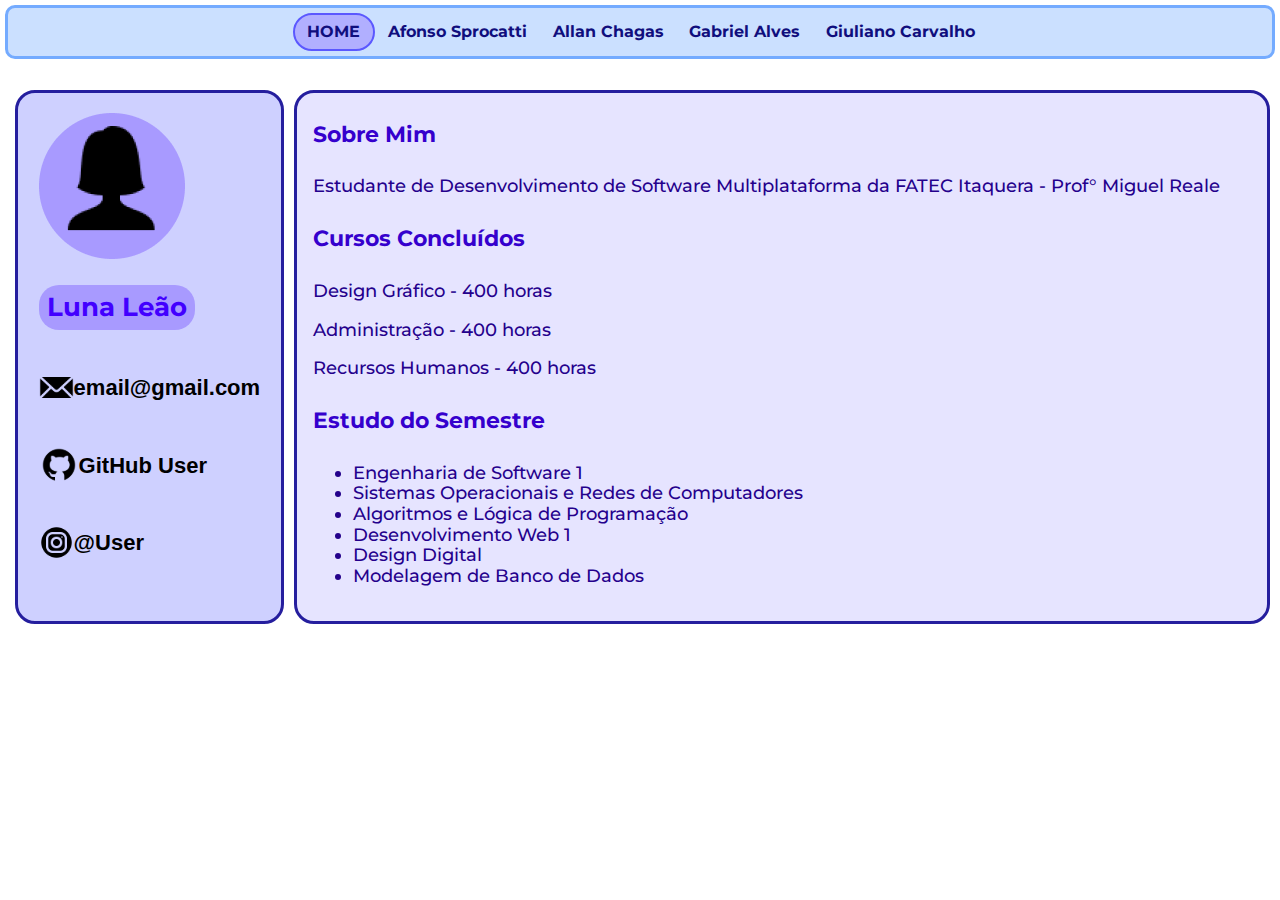
<file: luna.html>
<!DOCTYPE html>
<html lang="pt-br">

<head>
    <meta charset="UTF-8">
    <meta name="viewport" content="width=device-width, initial-scale=1.0">
    <link rel="stylesheet" href="style-tag-luna.css">
    <link rel="stylesheet" href="purecss-luna.css">
    <link rel="stylesheet" href="style-class-luna.css">

    <title>Luna Leão</title>
</head>

<body>
    <header>

        <nav class="pure-menu-horizontal">

            <div class="pure-menu pure-menu-horizontal">

                <ul class="pure-menu-list">

                    <li class="pure-menu-item">
                        <a href="index.html" class="pure-menu-heading pure-menu-link">Home</a>
                    </li>

                    <li class="pure-menu-item link-hover">
                        <a href="afonso.html" class="pure-menu-link">Afonso Sprocatti</a>
                    </li>

                    <li class="pure-menu-item link-hover">
                        <a href="allan.html" class="pure-menu-link">Allan Chagas</a>
                    </li>

                    <li class="pure-menu-item link-hover">
                        <a href="gabriel.html" class="pure-menu-link">Gabriel Alves</a>
                    </li>

                    <li class="pure-menu-item link-hover">
                        <a href="giuliano.html" class="pure-menu-link">Giuliano Carvalho</a>
                    </li>

                </ul>

            </div>

        </nav>

    </header>

    <main>

        <article>

            <section class="inform">

                <img class="img-perfil" src="Imagens/User.png" alt="Perfil">
                <h2>Luna Leão</h2>

                <h3>
                    <svg width="35" height="35" viewBox="0 0 48 48" fill="none" xmlns="http://www.w3.org/2000/svg"
                        xmlns:xlink="http://www.w3.org/1999/xlink">
                        <rect width="48" height="48" fill="url(#pattern0_12_155)" />
                        <defs>
                            <pattern id="pattern0_12_155" patternContentUnits="objectBoundingBox" width="1" height="1">
                                <use xlink:href="#image0_12_155" transform="scale(0.0111111)" />
                            </pattern>
                            <image id="image0_12_155" width="90" height="90"
                                xlink:href="[data-uri]" />
                        </defs>
                    </svg>

                    email@gmail.com
                </h3>

                <h3>
                    <svg width="40" height="40" viewBox="0 0 57 57" fill="none" xmlns="http://www.w3.org/2000/svg"
                        xmlns:xlink="http://www.w3.org/1999/xlink">
                        <rect width="57" height="57" fill="url(#pattern0_12_156)" />
                        <defs>
                            <pattern id="pattern0_12_156" patternContentUnits="objectBoundingBox" width="1" height="1">
                                <use xlink:href="#image0_12_156" transform="scale(0.0111111)" />
                            </pattern>
                            <image id="image0_12_156" width="90" height="90"
                                xlink:href="[data-uri]" />
                        </defs>
                    </svg>

                    <a class="link" href="https://github.com/LunaLeao">GitHub User</a>
                </h3>

                <h3>
                    <svg width="35" height="35" viewBox="0 0 53 53" fill="none" xmlns="http://www.w3.org/2000/svg"
                        xmlns:xlink="http://www.w3.org/1999/xlink">
                        <rect width="53" height="53" fill="url(#pattern0_12_158)" />
                        <defs>
                            <pattern id="pattern0_12_158" patternContentUnits="objectBoundingBox" width="1" height="1">
                                <use xlink:href="#image0_12_158" transform="scale(0.0111111)" />
                            </pattern>
                            <image id="image0_12_158" width="90" height="90"
                                xlink:href="[data-uri]" />
                        </defs>
                    </svg>

                    @User
                </h3>

            </section>

            <section class="resume">

                <h4>Sobre Mim</h4>
                <p>Estudante de Desenvolvimento de Software Multiplataforma da FATEC Itaquera - Prof° Miguel Reale</p>
                
                <h4>Cursos Concluídos</h4>
                <p>Design Gráfico - 400 horas</p>
                <p>Administração - 400 horas</p>
                <p>Recursos Humanos - 400 horas</p>

                <h4>Estudo do Semestre</h4>
                <ul class="study">
                    <li>Engenharia de Software 1</li>
                    <li>Sistemas Operacionais e Redes de Computadores</li>
                    <li>Algoritmos e Lógica de Programação</li>
                    <li>Desenvolvimento Web 1</li>
                    <li>Design Digital</li>
                    <li>Modelagem de Banco de Dados</li>

                </ul>

            </section>

        </article>

    </main>
</body>

</html>
</file>
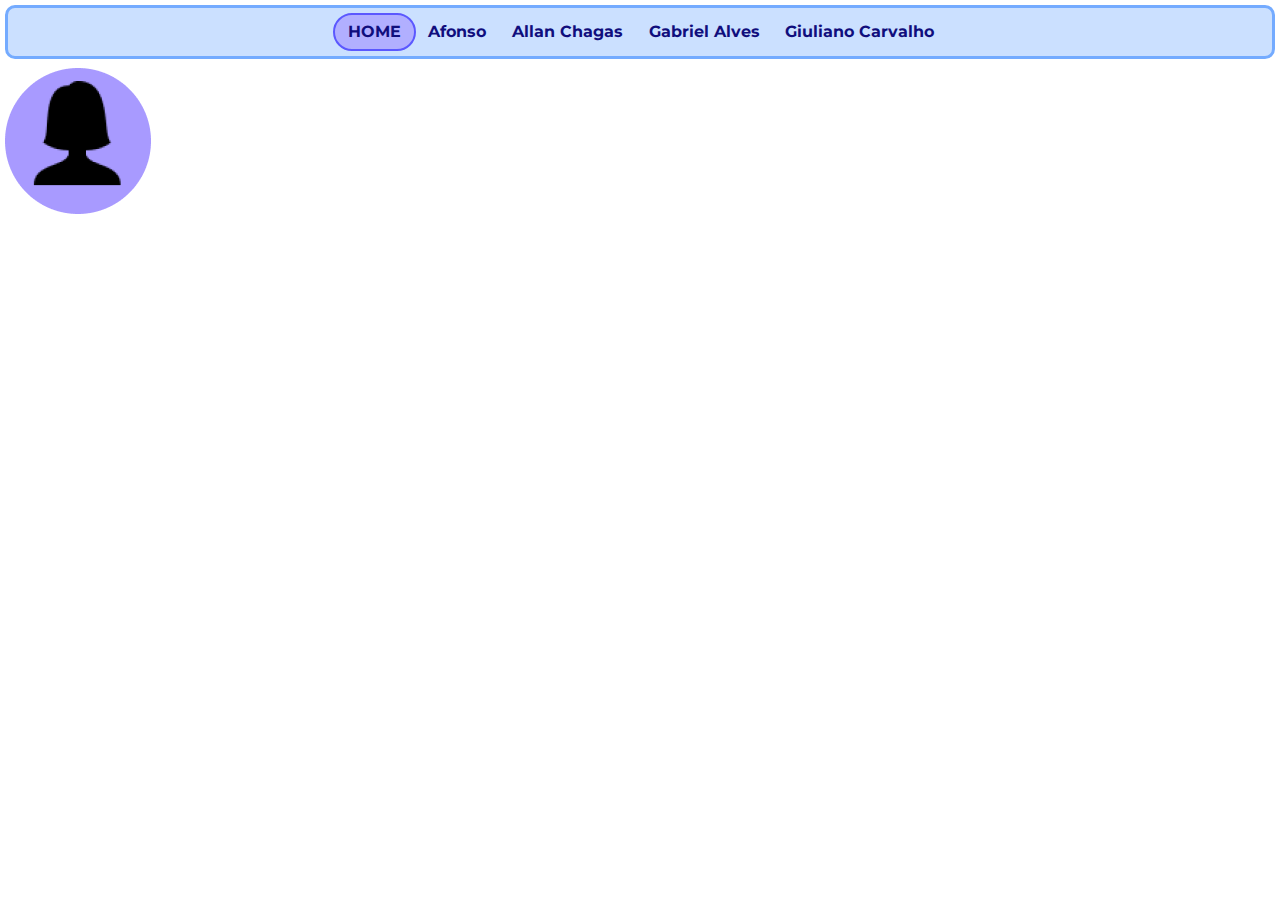
<file: Trabalho-de-Web-1-main/p1-FAUSTINO-master/luna.html>
<!DOCTYPE html>
<html lang="pt-br">

<head>
    <meta charset="UTF-8">
    <meta name="viewport" content="width=device-width, initial-scale=1.0">
    <link rel="stylesheet" href="style-tag-luna.css">
    <link rel="stylesheet" href="purecss-luna.css">
    <link rel="stylesheet" href="style-class-luna.css">
    <title>Luna Leão</title>
</head>

<body>
    <header>

        <nav class="pure-menu-horizontal">

            <div class="pure-menu pure-menu-horizontal">

                <ul class="pure-menu-list">

                    <li class="pure-menu-item">
                        <a href="index.html" class="pure-menu-heading pure-menu-link">Home</a>
                    </li>

                    <li class="pure-menu-item link-hover">
                        <a href="#" class="pure-menu-link">Afonso</a>
                    </li>

                    <li class="pure-menu-item link-hover">
                        <a href="allan.html" class="pure-menu-link">Allan Chagas</a>
                    </li>

                    <li class="pure-menu-item link-hover">
                        <a href="gabriel.html" class="pure-menu-link">Gabriel Alves</a>
                    </li>

                    <li class="pure-menu-item link-hover">
                        <a href="#" class="pure-menu-link">Giuliano Carvalho</a>
                    </li>

                </ul>

            </div>

        </nav>

    </header>

    <article>

        <section>
            <img class="img-perfil" src="Imagens/User.png" alt="Perfil">
        </section>

    </article>

</body>

</html>
</file>
<file: style-tag-luna.css>
@import url('https://fonts.googleapis.com/css2?family=Montserrat:ital,wght@0,100..900;1,100..900&display=swap');

header {
    margin: 0.3rem;
    padding: 0.3rem;
    align-items: center;
    justify-content: center;
    background-color: #CBE0FF;
    border: solid 3px #74ABFF;
    border-radius: 10px;
}

ul {
    align-items: center;
    justify-content: center;
}

a {
    transition: all 0.3s ease 0s;
}

a:hover {
    background-color: #74ABFF;
}

h2 {
    margin: 0.3rem;
    margin-top: 1rem;
    font-size: 26px;
    font-family: 'Montserrat', sans-serif;
    color: #4200FF;
    background-color: #A89AFF;
    width: fit-content;
    padding: 0.5rem;
    border-radius: 20px;

}

@media screen and (max-width: 450px) {
    h2{
        font-size: 24px;
        -webkit-text-size-adjust: 100%;
        width: fit-content;
    }
}

@media screen and (max-width: 400px) {
    h2{
        font-size: 22px;
        -webkit-text-size-adjust: 100%;
        width: fit-content;
    }
}

@media screen and (max-width: 350px) {
    h2{
        font-size: 20px;
        -webkit-text-size-adjust: 100%;
        width: fit-content;
    }
}

h3{
    font-size: 22px;
    margin: 0.3rem;
    margin-top: 2.5rem;
    display: flex;
    flex-direction: row;
    align-items: center;
}

@media screen and (max-width: 450px) {
    h3{
        font-size: 20px;
        -webkit-text-size-adjust: 100%;
        width: fit-content;
    }
}

@media screen and (max-width: 400px) {
    h3{
        font-size: 18px;
        -webkit-text-size-adjust: 100%;
        width: fit-content;
    }
}

@media screen and (max-width: 350px) {
    h3{
        font-size: 14px;
        -webkit-text-size-adjust: 100%;
        width: fit-content;
    }
}

article{
    display: grid;
    grid-template-columns: 1fr 5fr;
    padding: 10px;
}

@media screen and (max-width: 540px) {
    article{
      display: flex;
      flex-direction: column;
    }
}

h4{
    font-family: 'Montserrat', sans-serif;
    font-size: 22px;
    color: #3500CD;
}

p{
    font-family: 'Montserrat', sans-serif;
    font-size: 18px;
    color: #24008C;
    font-weight: 500;
}
</file>
<file: style-class-luna.css>
.img-perfil{
    margin: 0.3rem;
}

@media screen and (max-width: 450px){
    .img-perfil{
        width: 130px;
    }
}

@media screen and (max-width: 400px){
    .img-perfil{
        width: 120px;
    }
}

@media screen and (max-width: 350px){
    .img-perfil{
        width: 110px;
    }
}

.link-hover{
    border: 0;
    border-radius: 40px;
}

.link-hover:hover{
    background-color: #74ABFF;
    
}

@media screen and (max-width: 450px) {
    .pure-menu-horizontal{
        font-size: 14px;
        -webkit-text-size-adjust: 100%;
        width: fit-content;
    }
}

@media screen and (max-width: 400px) {
    .pure-menu-horizontal{
        font-size: 12px;
        -webkit-text-size-adjust: 100%;
        width: fit-content;
    }
}

@media screen and (max-width: 350px) {
    .pure-menu-horizontal{
        font-size: 10px;
        -webkit-text-size-adjust: 100%;
        width: fit-content;
    }
}

.link{
    all: unset;
}

.link:hover{
    padding: 0.3rem;
    background-color: #74ABFF;
    border-radius: 20px;
}

.inform{
    padding: 1rem;
    margin-top: 1rem;
    margin-left: 0.3rem;
    margin-right: 0.3rem;
    border: solid 3px #251E9E;
    border-radius: 20px;
    background-color: #CED0FF;
}

.resume{
    padding: 1rem;
    padding-top: 0;
    margin-top: 1rem;
    margin-left: 0.3rem;
    background-color: #e6e4ff;
    border: solid 3px #251E9E;
    border-radius: 20px;
}

.study{
    font-family: 'Montserrat';
    font-size: 18px;
    color: #24008C;
    font-weight: 500;
}
</file>
<file: Trabalho-de-Web-1-main/p1-FAUSTINO-master/style-tag-luna.css>
header{
    margin: 0.3rem;
    padding: 0.3rem;
    align-items: center;
    justify-content: center;
    background-color: #CBE0FF;
    border:solid 3px #74ABFF;
    border-radius: 10px;
}

ul{
    align-items: center;
    justify-content: center;
}

a{
    transition: all 0.3s ease 0s;
}

a:hover {
    background-color: #74ABFF;
}
</file>
<file: Trabalho-de-Web-1-main/p1-FAUSTINO-master/style-class-luna.css>
.img-perfil{
    margin: 0.3rem;
}

@media screen and (max-width: 400px){
    .img-perfil{
        width: 120px;
    }
}

.link-hover{
    border: 0;
    border-radius: 40px;
}

.link-hover:hover{
    background-color: #74ABFF;
    
}
</file>
<file: purecss-luna.css>
/*!
Pure v3.0.0
Copyright 2013 Yahoo!
Licensed under the BSD License.
https://github.com/pure-css/pure/blob/master/LICENSE
*/
/*!
normalize.css v | MIT License | https://necolas.github.io/normalize.css/
Copyright (c) Nicolas Gallagher and Jonathan Neal
*/
/*! normalize.css v8.0.1 | MIT License | github.com/necolas/normalize.css */
@import url('https://fonts.googleapis.com/css2?family=Montserrat:ital,wght@0,100..900;1,100..900&display=swap');

html {
    line-height: 1.15;
    -webkit-text-size-adjust: 100%
}

body {
    margin: 0
}


h1 {
    font-size: 2em;
    margin: .67em 0
}

hr {
    box-sizing: content-box;
    height: 0;
    overflow: visible
}

pre {
    font-family: monospace, monospace;
    font-size: 1em
}

a {
    background-color: transparent
}

abbr[title] {
    border-bottom: none;
    text-decoration: underline;
    -webkit-text-decoration: underline dotted;
    text-decoration: underline dotted
}

b,
strong {
    font-weight: bolder
}

code,
kbd,
samp {
    font-family: monospace, monospace;
    font-size: 1em
}

small {
    font-size: 80%
}

sub,
sup {
    font-size: 75%;
    line-height: 0;
    position: relative;
    vertical-align: baseline
}

sub {
    bottom: -.25em
}

sup {
    top: -.5em
}

img {
    border-style: none
}

button,
input,
optgroup,
select,
textarea {
    font-family: inherit;
    font-size: 100%;
    line-height: 1.15;
    margin: 0
}

button,
input {
    overflow: visible
}

button,
select {
    text-transform: none
}

[type=button],
[type=reset],
[type=submit],
button {
    -webkit-appearance: button
}

[type=button]::-moz-focus-inner,
[type=reset]::-moz-focus-inner,
[type=submit]::-moz-focus-inner,
button::-moz-focus-inner {
    border-style: none;
    padding: 0
}

[type=button]:-moz-focusring,
[type=reset]:-moz-focusring,
[type=submit]:-moz-focusring,
button:-moz-focusring {
    outline: 1px dotted ButtonText
}

fieldset {
    padding: .35em .75em .625em
}

legend {
    box-sizing: border-box;
    color: inherit;
    display: table;
    max-width: 100%;
    padding: 0;
    white-space: normal
}

progress {
    vertical-align: baseline
}

textarea {
    overflow: auto
}

[type=checkbox],
[type=radio] {
    box-sizing: border-box;
    padding: 0
}

[type=number]::-webkit-inner-spin-button,
[type=number]::-webkit-outer-spin-button {
    height: auto
}

[type=search] {
    -webkit-appearance: textfield;
    outline-offset: -2px
}

[type=search]::-webkit-search-decoration {
    -webkit-appearance: none
}

::-webkit-file-upload-button {
    -webkit-appearance: button;
    font: inherit
}

details {
    display: block
}

summary {
    display: list-item
}

template {
    display: none
}

[hidden] {
    display: none
}

html {
    font-family: sans-serif
}

.hidden,
[hidden] {
    display: none !important
}

.pure-img {
    max-width: 100%;
    height: auto;
    display: block
}

.pure-g {
    display: flex;
    flex-flow: row wrap;
    align-content: flex-start
}

.pure-u {
    display: inline-block;
    vertical-align: top
}

.pure-u-1,
.pure-u-1-1,
.pure-u-1-12,
.pure-u-1-2,
.pure-u-1-24,
.pure-u-1-3,
.pure-u-1-4,
.pure-u-1-5,
.pure-u-1-6,
.pure-u-1-8,
.pure-u-10-24,
.pure-u-11-12,
.pure-u-11-24,
.pure-u-12-24,
.pure-u-13-24,
.pure-u-14-24,
.pure-u-15-24,
.pure-u-16-24,
.pure-u-17-24,
.pure-u-18-24,
.pure-u-19-24,
.pure-u-2-24,
.pure-u-2-3,
.pure-u-2-5,
.pure-u-20-24,
.pure-u-21-24,
.pure-u-22-24,
.pure-u-23-24,
.pure-u-24-24,
.pure-u-3-24,
.pure-u-3-4,
.pure-u-3-5,
.pure-u-3-8,
.pure-u-4-24,
.pure-u-4-5,
.pure-u-5-12,
.pure-u-5-24,
.pure-u-5-5,
.pure-u-5-6,
.pure-u-5-8,
.pure-u-6-24,
.pure-u-7-12,
.pure-u-7-24,
.pure-u-7-8,
.pure-u-8-24,
.pure-u-9-24 {
    display: inline-block;
    letter-spacing: normal;
    word-spacing: normal;
    vertical-align: top;
    text-rendering: auto
}

.pure-u-1-24 {
    width: 4.1667%
}

.pure-u-1-12,
.pure-u-2-24 {
    width: 8.3333%
}

.pure-u-1-8,
.pure-u-3-24 {
    width: 12.5%
}

.pure-u-1-6,
.pure-u-4-24 {
    width: 16.6667%
}

.pure-u-1-5 {
    width: 20%
}

.pure-u-5-24 {
    width: 20.8333%
}

.pure-u-1-4,
.pure-u-6-24 {
    width: 25%
}

.pure-u-7-24 {
    width: 29.1667%
}

.pure-u-1-3,
.pure-u-8-24 {
    width: 33.3333%
}

.pure-u-3-8,
.pure-u-9-24 {
    width: 37.5%
}

.pure-u-2-5 {
    width: 40%
}

.pure-u-10-24,
.pure-u-5-12 {
    width: 41.6667%
}

.pure-u-11-24 {
    width: 45.8333%
}

.pure-u-1-2,
.pure-u-12-24 {
    width: 50%
}

.pure-u-13-24 {
    width: 54.1667%
}

.pure-u-14-24,
.pure-u-7-12 {
    width: 58.3333%
}

.pure-u-3-5 {
    width: 60%
}

.pure-u-15-24,
.pure-u-5-8 {
    width: 62.5%
}

.pure-u-16-24,
.pure-u-2-3 {
    width: 66.6667%
}

.pure-u-17-24 {
    width: 70.8333%
}

.pure-u-18-24,
.pure-u-3-4 {
    width: 75%
}

.pure-u-19-24 {
    width: 79.1667%
}

.pure-u-4-5 {
    width: 80%
}

.pure-u-20-24,
.pure-u-5-6 {
    width: 83.3333%
}

.pure-u-21-24,
.pure-u-7-8 {
    width: 87.5%
}

.pure-u-11-12,
.pure-u-22-24 {
    width: 91.6667%
}

.pure-u-23-24 {
    width: 95.8333%
}

.pure-u-1,
.pure-u-1-1,
.pure-u-24-24,
.pure-u-5-5 {
    width: 100%
}

.pure-button {
    display: inline-block;
    line-height: normal;
    white-space: nowrap;
    vertical-align: middle;
    text-align: center;
    cursor: pointer;
    -webkit-user-drag: none;
    -webkit-user-select: none;
    user-select: none;
    box-sizing: border-box
}

.pure-button::-moz-focus-inner {
    padding: 0;
    border: 0
}

.pure-button-group {
    letter-spacing: -.31em;
    text-rendering: optimizespeed
}

.opera-only :-o-prefocus,
.pure-button-group {
    word-spacing: -0.43em
}

.pure-button-group .pure-button {
    letter-spacing: normal;
    word-spacing: normal;
    vertical-align: top;
    text-rendering: auto
}

.pure-button {
    font-family: inherit;
    font-size: 100%;
    padding: .5em 1em;
    color: rgba(0, 0, 0, .8);
    border: none transparent;
    background-color: #e6e6e6;
    text-decoration: none;
    border-radius: 2px
}

.pure-button-hover,
.pure-button:focus,
.pure-button:hover {
    background-image: linear-gradient(transparent, rgba(0, 0, 0, .05) 40%, rgba(0, 0, 0, .1))
}

.pure-button:focus {
    outline: 0
}

.pure-button-active,
.pure-button:active {
    box-shadow: 0 0 0 1px rgba(0, 0, 0, .15) inset, 0 0 6px rgba(0, 0, 0, .2) inset;
    border-color: #000
}

.pure-button-disabled,
.pure-button-disabled:active,
.pure-button-disabled:focus,
.pure-button-disabled:hover,
.pure-button[disabled] {
    border: none;
    background-image: none;
    opacity: .4;
    cursor: not-allowed;
    box-shadow: none;
    pointer-events: none
}

.pure-button-hidden {
    display: none
}

.pure-button-primary,
.pure-button-selected,
a.pure-button-primary,
a.pure-button-selected {
    background-color: #0078e7;
    color: #fff
}

.pure-button-group .pure-button {
    margin: 0;
    border-radius: 0;
    border-right: 1px solid rgba(0, 0, 0, .2)
}

.pure-button-group .pure-button:first-child {
    border-top-left-radius: 2px;
    border-bottom-left-radius: 2px
}

.pure-button-group .pure-button:last-child {
    border-top-right-radius: 2px;
    border-bottom-right-radius: 2px;
    border-right: none
}

.pure-form input[type=color],
.pure-form input[type=date],
.pure-form input[type=datetime-local],
.pure-form input[type=datetime],
.pure-form input[type=email],
.pure-form input[type=month],
.pure-form input[type=number],
.pure-form input[type=password],
.pure-form input[type=search],
.pure-form input[type=tel],
.pure-form input[type=text],
.pure-form input[type=time],
.pure-form input[type=url],
.pure-form input[type=week],
.pure-form select,
.pure-form textarea {
    padding: .5em .6em;
    display: inline-block;
    border: 1px solid #ccc;
    box-shadow: inset 0 1px 3px #ddd;
    border-radius: 4px;
    vertical-align: middle;
    box-sizing: border-box
}

.pure-form input:not([type]) {
    padding: .5em .6em;
    display: inline-block;
    border: 1px solid #ccc;
    box-shadow: inset 0 1px 3px #ddd;
    border-radius: 4px;
    box-sizing: border-box
}

.pure-form input[type=color] {
    padding: .2em .5em
}

.pure-form input[type=color]:focus,
.pure-form input[type=date]:focus,
.pure-form input[type=datetime-local]:focus,
.pure-form input[type=datetime]:focus,
.pure-form input[type=email]:focus,
.pure-form input[type=month]:focus,
.pure-form input[type=number]:focus,
.pure-form input[type=password]:focus,
.pure-form input[type=search]:focus,
.pure-form input[type=tel]:focus,
.pure-form input[type=text]:focus,
.pure-form input[type=time]:focus,
.pure-form input[type=url]:focus,
.pure-form input[type=week]:focus,
.pure-form select:focus,
.pure-form textarea:focus {
    outline: 0;
    border-color: #129fea
}

.pure-form input:not([type]):focus {
    outline: 0;
    border-color: #129fea
}

.pure-form input[type=checkbox]:focus,
.pure-form input[type=file]:focus,
.pure-form input[type=radio]:focus {
    outline: thin solid #129FEA;
    outline: 1px auto #129FEA
}

.pure-form .pure-checkbox,
.pure-form .pure-radio {
    margin: .5em 0;
    display: block
}

.pure-form input[type=color][disabled],
.pure-form input[type=date][disabled],
.pure-form input[type=datetime-local][disabled],
.pure-form input[type=datetime][disabled],
.pure-form input[type=email][disabled],
.pure-form input[type=month][disabled],
.pure-form input[type=number][disabled],
.pure-form input[type=password][disabled],
.pure-form input[type=search][disabled],
.pure-form input[type=tel][disabled],
.pure-form input[type=text][disabled],
.pure-form input[type=time][disabled],
.pure-form input[type=url][disabled],
.pure-form input[type=week][disabled],
.pure-form select[disabled],
.pure-form textarea[disabled] {
    cursor: not-allowed;
    background-color: #eaeded;
    color: #cad2d3
}

.pure-form input:not([type])[disabled] {
    cursor: not-allowed;
    background-color: #eaeded;
    color: #cad2d3
}

.pure-form input[readonly],
.pure-form select[readonly],
.pure-form textarea[readonly] {
    background-color: #eee;
    color: #777;
    border-color: #ccc
}

.pure-form input:focus:invalid,
.pure-form select:focus:invalid,
.pure-form textarea:focus:invalid {
    color: #b94a48;
    border-color: #e9322d
}

.pure-form input[type=checkbox]:focus:invalid:focus,
.pure-form input[type=file]:focus:invalid:focus,
.pure-form input[type=radio]:focus:invalid:focus {
    outline-color: #e9322d
}

.pure-form select {
    height: 2.25em;
    border: 1px solid #ccc;
    background-color: #fff
}

.pure-form select[multiple] {
    height: auto
}

.pure-form label {
    margin: .5em 0 .2em
}

.pure-form fieldset {
    margin: 0;
    padding: .35em 0 .75em;
    border: 0
}

.pure-form legend {
    display: block;
    width: 100%;
    padding: .3em 0;
    margin-bottom: .3em;
    color: #333;
    border-bottom: 1px solid #e5e5e5
}

.pure-form-stacked input[type=color],
.pure-form-stacked input[type=date],
.pure-form-stacked input[type=datetime-local],
.pure-form-stacked input[type=datetime],
.pure-form-stacked input[type=email],
.pure-form-stacked input[type=file],
.pure-form-stacked input[type=month],
.pure-form-stacked input[type=number],
.pure-form-stacked input[type=password],
.pure-form-stacked input[type=search],
.pure-form-stacked input[type=tel],
.pure-form-stacked input[type=text],
.pure-form-stacked input[type=time],
.pure-form-stacked input[type=url],
.pure-form-stacked input[type=week],
.pure-form-stacked label,
.pure-form-stacked select,
.pure-form-stacked textarea {
    display: block;
    margin: .25em 0
}

.pure-form-stacked input:not([type]) {
    display: block;
    margin: .25em 0
}

.pure-form-aligned input,
.pure-form-aligned select,
.pure-form-aligned textarea,
.pure-form-message-inline {
    display: inline-block;
    vertical-align: middle
}

.pure-form-aligned textarea {
    vertical-align: top
}

.pure-form-aligned .pure-control-group {
    margin-bottom: .5em
}

.pure-form-aligned .pure-control-group label {
    text-align: right;
    display: inline-block;
    vertical-align: middle;
    width: 10em;
    margin: 0 1em 0 0
}

.pure-form-aligned .pure-controls {
    margin: 1.5em 0 0 11em
}

.pure-form .pure-input-rounded,
.pure-form input.pure-input-rounded {
    border-radius: 2em;
    padding: .5em 1em
}

.pure-form .pure-group fieldset {
    margin-bottom: 10px
}

.pure-form .pure-group input,
.pure-form .pure-group textarea {
    display: block;
    padding: 10px;
    margin: 0 0 -1px;
    border-radius: 0;
    position: relative;
    top: -1px
}

.pure-form .pure-group input:focus,
.pure-form .pure-group textarea:focus {
    z-index: 3
}

.pure-form .pure-group input:first-child,
.pure-form .pure-group textarea:first-child {
    top: 1px;
    border-radius: 4px 4px 0 0;
    margin: 0
}

.pure-form .pure-group input:first-child:last-child,
.pure-form .pure-group textarea:first-child:last-child {
    top: 1px;
    border-radius: 4px;
    margin: 0
}

.pure-form .pure-group input:last-child,
.pure-form .pure-group textarea:last-child {
    top: -2px;
    border-radius: 0 0 4px 4px;
    margin: 0
}

.pure-form .pure-group button {
    margin: .35em 0
}

.pure-form .pure-input-1 {
    width: 100%
}

.pure-form .pure-input-3-4 {
    width: 75%
}

.pure-form .pure-input-2-3 {
    width: 66%
}

.pure-form .pure-input-1-2 {
    width: 50%
}

.pure-form .pure-input-1-3 {
    width: 33%
}

.pure-form .pure-input-1-4 {
    width: 25%
}

.pure-form-message-inline {
    display: inline-block;
    padding-left: .3em;
    color: #666;
    vertical-align: middle;
    font-size: .875em
}

.pure-form-message {
    display: block;
    color: #666;
    font-size: .875em
}

@media only screen and (max-width :480px) {
    .pure-form button[type=submit] {
        margin: .7em 0 0
    }

    .pure-form input:not([type]),
    .pure-form input[type=color],
    .pure-form input[type=date],
    .pure-form input[type=datetime-local],
    .pure-form input[type=datetime],
    .pure-form input[type=email],
    .pure-form input[type=month],
    .pure-form input[type=number],
    .pure-form input[type=password],
    .pure-form input[type=search],
    .pure-form input[type=tel],
    .pure-form input[type=text],
    .pure-form input[type=time],
    .pure-form input[type=url],
    .pure-form input[type=week],
    .pure-form label {
        margin-bottom: .3em;
        display: block
    }

    .pure-group input:not([type]),
    .pure-group input[type=color],
    .pure-group input[type=date],
    .pure-group input[type=datetime-local],
    .pure-group input[type=datetime],
    .pure-group input[type=email],
    .pure-group input[type=month],
    .pure-group input[type=number],
    .pure-group input[type=password],
    .pure-group input[type=search],
    .pure-group input[type=tel],
    .pure-group input[type=text],
    .pure-group input[type=time],
    .pure-group input[type=url],
    .pure-group input[type=week] {
        margin-bottom: 0
    }

    .pure-form-aligned .pure-control-group label {
        margin-bottom: .3em;
        text-align: left;
        display: block;
        width: 100%
    }

    .pure-form-aligned .pure-controls {
        margin: 1.5em 0 0 0
    }

    .pure-form-message,
    .pure-form-message-inline {
        display: block;
        font-size: .75em;
        padding: .2em 0 .8em
    }
}

.pure-menu {
    box-sizing: border-box
}

.pure-menu-fixed {
    position: fixed;
    left: 0;
    top: 0;
    z-index: 3
}

.pure-menu-item,
.pure-menu-list {
    position: relative
}

.pure-menu-list {
    list-style: none;
    margin: 0;
    padding: 0
}

.pure-menu-item {
    padding: 0;
    margin: 0;
    height: 100%
}

.pure-menu-heading,
.pure-menu-link {
    align-items: center;
    justify-content: center;
    display: block;
    text-decoration: none;
    white-space-collapse: collapse;
    
}

.pure-menu-heading{
    background-color: #b1afff;
    border: solid 2px #5b58ff;
    border-radius: 40px;
}

.pure-menu-heading:hover {
    background-color: #a27aff;
}

.pure-menu-horizontal {
    align-items: center;
    justify-content: center;
    width: 100%;
    white-space-collapse: collapse;
}

.pure-menu-horizontal .pure-menu-list {
    display: flex;
    flex-direction: row;
    white-space-collapse: collapse;
}

.pure-menu-horizontal .pure-menu-heading,
.pure-menu-horizontal .pure-menu-item,
.pure-menu-horizontal .pure-menu-separator {
    display: inline-block;
    vertical-align: middle
}

.pure-menu-item .pure-menu-item {
    display: block
}

.pure-menu-children {
    display: none;
    position: absolute;
    left: 100%;
    top: 0;
    margin: 0;
    padding: 0;
    z-index: 3
}

.pure-menu-horizontal .pure-menu-children {
    left: 0;
    top: auto;
    width: inherit
}

.pure-menu-active>.pure-menu-children,
.pure-menu-allow-hover:hover>.pure-menu-children {
    display: block;
    position: absolute
}

.pure-menu-has-children>.pure-menu-link:after {
    padding-left: .5em;
    content: "\25B8";
    font-size: small
}

.pure-menu-horizontal .pure-menu-has-children>.pure-menu-link:after {
    content: "\25BE"
}

.pure-menu-scrollable {
    overflow-y: scroll;
    overflow-x: hidden
}

.pure-menu-scrollable .pure-menu-list {
    display: block
}

.pure-menu-horizontal.pure-menu-scrollable .pure-menu-list {
    display: inline-block
}

.pure-menu-horizontal.pure-menu-scrollable {
    white-space: nowrap;
    overflow-y: hidden;
    overflow-x: auto;
    padding: .5em 0
}

.pure-menu-horizontal .pure-menu-children .pure-menu-separator,
.pure-menu-separator {
    background-color: #ccc;
    height: 1px;
    margin: .3em 0
}

.pure-menu-horizontal .pure-menu-separator {
    width: 1px;
    height: 1.3em;
    margin: 0 .3em
}

.pure-menu-horizontal .pure-menu-children .pure-menu-separator {
    display: block;
    width: auto
}

.pure-menu-heading {
    text-transform: uppercase;
    color: #100E7D
}

.pure-menu-link {
    align-items: center;
    justify-content: center;
    font-family: 'Montserrat', sans-serif;
    font-weight: bolder;
    color: #100E7D;
    border-radius: 40px;
}



.pure-menu-children {
    background-color: #fff
}

.pure-menu-heading,
.pure-menu-link {
    align-items: center;
    justify-content: center;
    padding: 0.5em 0.8em
}

.pure-menu-disabled {
    opacity: .5
}

.pure-menu-disabled .pure-menu-link:hover {
    background-color: #4e3aff;
    cursor: default
}


.pure-menu-active>.pure-menu-link,
.pure-menu-link:focus{
    background-color: #74ABFF
}

.pure-menu-selected>.pure-menu-link,
.pure-menu-selected>.pure-menu-link:visited {
    color: #000
}

.pure-table {
    border-collapse: collapse;
    border-spacing: 0;
    empty-cells: show;
    border: 1px solid #cbcbcb
}

.pure-table caption {
    color: #000;
    font: italic 85%/1 arial, sans-serif;
    padding: 1em 0;
    text-align: center
}

.pure-table td,
.pure-table th {
    border-left: 1px solid #cbcbcb;
    border-width: 0 0 0 1px;
    font-size: inherit;
    margin: 0;
    overflow: visible;
    padding: .5em 1em
}

.pure-table thead {
    background-color: #e0e0e0;
    color: #000;
    text-align: left;
    vertical-align: bottom
}

.pure-table td {
    background-color: transparent
}

.pure-table-odd td {
    background-color: #f2f2f2
}

.pure-table-striped tr:nth-child(2n-1) td {
    background-color: #f2f2f2
}

.pure-table-bordered td {
    border-bottom: 1px solid #cbcbcb
}

.pure-table-bordered tbody>tr:last-child>td {
    border-bottom-width: 0
}

.pure-table-horizontal td,
.pure-table-horizontal th {
    border-width: 0 0 1px 0;
    border-bottom: 1px solid #cbcbcb
}

.pure-table-horizontal tbody>tr:last-child>td {
    border-bottom-width: 0
}
</file>
<file: Trabalho-de-Web-1-main/p1-FAUSTINO-master/purecss-luna.css>
/*!
Pure v3.0.0
Copyright 2013 Yahoo!
Licensed under the BSD License.
https://github.com/pure-css/pure/blob/master/LICENSE
*/
/*!
normalize.css v | MIT License | https://necolas.github.io/normalize.css/
Copyright (c) Nicolas Gallagher and Jonathan Neal
*/
/*! normalize.css v8.0.1 | MIT License | github.com/necolas/normalize.css */
@import url('https://fonts.googleapis.com/css2?family=Montserrat:ital,wght@0,100..900;1,100..900&display=swap');

html {
    line-height: 1.15;
    -webkit-text-size-adjust: 100%
}

body {
    margin: 0
}

main {
    display: block
}

h1 {
    font-size: 2em;
    margin: .67em 0
}

hr {
    box-sizing: content-box;
    height: 0;
    overflow: visible
}

pre {
    font-family: monospace, monospace;
    font-size: 1em
}

a {
    background-color: transparent
}

abbr[title] {
    border-bottom: none;
    text-decoration: underline;
    -webkit-text-decoration: underline dotted;
    text-decoration: underline dotted
}

b,
strong {
    font-weight: bolder
}

code,
kbd,
samp {
    font-family: monospace, monospace;
    font-size: 1em
}

small {
    font-size: 80%
}

sub,
sup {
    font-size: 75%;
    line-height: 0;
    position: relative;
    vertical-align: baseline
}

sub {
    bottom: -.25em
}

sup {
    top: -.5em
}

img {
    border-style: none
}

button,
input,
optgroup,
select,
textarea {
    font-family: inherit;
    font-size: 100%;
    line-height: 1.15;
    margin: 0
}

button,
input {
    overflow: visible
}

button,
select {
    text-transform: none
}

[type=button],
[type=reset],
[type=submit],
button {
    -webkit-appearance: button
}

[type=button]::-moz-focus-inner,
[type=reset]::-moz-focus-inner,
[type=submit]::-moz-focus-inner,
button::-moz-focus-inner {
    border-style: none;
    padding: 0
}

[type=button]:-moz-focusring,
[type=reset]:-moz-focusring,
[type=submit]:-moz-focusring,
button:-moz-focusring {
    outline: 1px dotted ButtonText
}

fieldset {
    padding: .35em .75em .625em
}

legend {
    box-sizing: border-box;
    color: inherit;
    display: table;
    max-width: 100%;
    padding: 0;
    white-space: normal
}

progress {
    vertical-align: baseline
}

textarea {
    overflow: auto
}

[type=checkbox],
[type=radio] {
    box-sizing: border-box;
    padding: 0
}

[type=number]::-webkit-inner-spin-button,
[type=number]::-webkit-outer-spin-button {
    height: auto
}

[type=search] {
    -webkit-appearance: textfield;
    outline-offset: -2px
}

[type=search]::-webkit-search-decoration {
    -webkit-appearance: none
}

::-webkit-file-upload-button {
    -webkit-appearance: button;
    font: inherit
}

details {
    display: block
}

summary {
    display: list-item
}

template {
    display: none
}

[hidden] {
    display: none
}

html {
    font-family: sans-serif
}

.hidden,
[hidden] {
    display: none !important
}

.pure-img {
    max-width: 100%;
    height: auto;
    display: block
}

.pure-g {
    display: flex;
    flex-flow: row wrap;
    align-content: flex-start
}

.pure-u {
    display: inline-block;
    vertical-align: top
}

.pure-u-1,
.pure-u-1-1,
.pure-u-1-12,
.pure-u-1-2,
.pure-u-1-24,
.pure-u-1-3,
.pure-u-1-4,
.pure-u-1-5,
.pure-u-1-6,
.pure-u-1-8,
.pure-u-10-24,
.pure-u-11-12,
.pure-u-11-24,
.pure-u-12-24,
.pure-u-13-24,
.pure-u-14-24,
.pure-u-15-24,
.pure-u-16-24,
.pure-u-17-24,
.pure-u-18-24,
.pure-u-19-24,
.pure-u-2-24,
.pure-u-2-3,
.pure-u-2-5,
.pure-u-20-24,
.pure-u-21-24,
.pure-u-22-24,
.pure-u-23-24,
.pure-u-24-24,
.pure-u-3-24,
.pure-u-3-4,
.pure-u-3-5,
.pure-u-3-8,
.pure-u-4-24,
.pure-u-4-5,
.pure-u-5-12,
.pure-u-5-24,
.pure-u-5-5,
.pure-u-5-6,
.pure-u-5-8,
.pure-u-6-24,
.pure-u-7-12,
.pure-u-7-24,
.pure-u-7-8,
.pure-u-8-24,
.pure-u-9-24 {
    display: inline-block;
    letter-spacing: normal;
    word-spacing: normal;
    vertical-align: top;
    text-rendering: auto
}

.pure-u-1-24 {
    width: 4.1667%
}

.pure-u-1-12,
.pure-u-2-24 {
    width: 8.3333%
}

.pure-u-1-8,
.pure-u-3-24 {
    width: 12.5%
}

.pure-u-1-6,
.pure-u-4-24 {
    width: 16.6667%
}

.pure-u-1-5 {
    width: 20%
}

.pure-u-5-24 {
    width: 20.8333%
}

.pure-u-1-4,
.pure-u-6-24 {
    width: 25%
}

.pure-u-7-24 {
    width: 29.1667%
}

.pure-u-1-3,
.pure-u-8-24 {
    width: 33.3333%
}

.pure-u-3-8,
.pure-u-9-24 {
    width: 37.5%
}

.pure-u-2-5 {
    width: 40%
}

.pure-u-10-24,
.pure-u-5-12 {
    width: 41.6667%
}

.pure-u-11-24 {
    width: 45.8333%
}

.pure-u-1-2,
.pure-u-12-24 {
    width: 50%
}

.pure-u-13-24 {
    width: 54.1667%
}

.pure-u-14-24,
.pure-u-7-12 {
    width: 58.3333%
}

.pure-u-3-5 {
    width: 60%
}

.pure-u-15-24,
.pure-u-5-8 {
    width: 62.5%
}

.pure-u-16-24,
.pure-u-2-3 {
    width: 66.6667%
}

.pure-u-17-24 {
    width: 70.8333%
}

.pure-u-18-24,
.pure-u-3-4 {
    width: 75%
}

.pure-u-19-24 {
    width: 79.1667%
}

.pure-u-4-5 {
    width: 80%
}

.pure-u-20-24,
.pure-u-5-6 {
    width: 83.3333%
}

.pure-u-21-24,
.pure-u-7-8 {
    width: 87.5%
}

.pure-u-11-12,
.pure-u-22-24 {
    width: 91.6667%
}

.pure-u-23-24 {
    width: 95.8333%
}

.pure-u-1,
.pure-u-1-1,
.pure-u-24-24,
.pure-u-5-5 {
    width: 100%
}

.pure-button {
    display: inline-block;
    line-height: normal;
    white-space: nowrap;
    vertical-align: middle;
    text-align: center;
    cursor: pointer;
    -webkit-user-drag: none;
    -webkit-user-select: none;
    user-select: none;
    box-sizing: border-box
}

.pure-button::-moz-focus-inner {
    padding: 0;
    border: 0
}

.pure-button-group {
    letter-spacing: -.31em;
    text-rendering: optimizespeed
}

.opera-only :-o-prefocus,
.pure-button-group {
    word-spacing: -0.43em
}

.pure-button-group .pure-button {
    letter-spacing: normal;
    word-spacing: normal;
    vertical-align: top;
    text-rendering: auto
}

.pure-button {
    font-family: inherit;
    font-size: 100%;
    padding: .5em 1em;
    color: rgba(0, 0, 0, .8);
    border: none transparent;
    background-color: #e6e6e6;
    text-decoration: none;
    border-radius: 2px
}

.pure-button-hover,
.pure-button:focus,
.pure-button:hover {
    background-image: linear-gradient(transparent, rgba(0, 0, 0, .05) 40%, rgba(0, 0, 0, .1))
}

.pure-button:focus {
    outline: 0
}

.pure-button-active,
.pure-button:active {
    box-shadow: 0 0 0 1px rgba(0, 0, 0, .15) inset, 0 0 6px rgba(0, 0, 0, .2) inset;
    border-color: #000
}

.pure-button-disabled,
.pure-button-disabled:active,
.pure-button-disabled:focus,
.pure-button-disabled:hover,
.pure-button[disabled] {
    border: none;
    background-image: none;
    opacity: .4;
    cursor: not-allowed;
    box-shadow: none;
    pointer-events: none
}

.pure-button-hidden {
    display: none
}

.pure-button-primary,
.pure-button-selected,
a.pure-button-primary,
a.pure-button-selected {
    background-color: #0078e7;
    color: #fff
}

.pure-button-group .pure-button {
    margin: 0;
    border-radius: 0;
    border-right: 1px solid rgba(0, 0, 0, .2)
}

.pure-button-group .pure-button:first-child {
    border-top-left-radius: 2px;
    border-bottom-left-radius: 2px
}

.pure-button-group .pure-button:last-child {
    border-top-right-radius: 2px;
    border-bottom-right-radius: 2px;
    border-right: none
}

.pure-form input[type=color],
.pure-form input[type=date],
.pure-form input[type=datetime-local],
.pure-form input[type=datetime],
.pure-form input[type=email],
.pure-form input[type=month],
.pure-form input[type=number],
.pure-form input[type=password],
.pure-form input[type=search],
.pure-form input[type=tel],
.pure-form input[type=text],
.pure-form input[type=time],
.pure-form input[type=url],
.pure-form input[type=week],
.pure-form select,
.pure-form textarea {
    padding: .5em .6em;
    display: inline-block;
    border: 1px solid #ccc;
    box-shadow: inset 0 1px 3px #ddd;
    border-radius: 4px;
    vertical-align: middle;
    box-sizing: border-box
}

.pure-form input:not([type]) {
    padding: .5em .6em;
    display: inline-block;
    border: 1px solid #ccc;
    box-shadow: inset 0 1px 3px #ddd;
    border-radius: 4px;
    box-sizing: border-box
}

.pure-form input[type=color] {
    padding: .2em .5em
}

.pure-form input[type=color]:focus,
.pure-form input[type=date]:focus,
.pure-form input[type=datetime-local]:focus,
.pure-form input[type=datetime]:focus,
.pure-form input[type=email]:focus,
.pure-form input[type=month]:focus,
.pure-form input[type=number]:focus,
.pure-form input[type=password]:focus,
.pure-form input[type=search]:focus,
.pure-form input[type=tel]:focus,
.pure-form input[type=text]:focus,
.pure-form input[type=time]:focus,
.pure-form input[type=url]:focus,
.pure-form input[type=week]:focus,
.pure-form select:focus,
.pure-form textarea:focus {
    outline: 0;
    border-color: #129fea
}

.pure-form input:not([type]):focus {
    outline: 0;
    border-color: #129fea
}

.pure-form input[type=checkbox]:focus,
.pure-form input[type=file]:focus,
.pure-form input[type=radio]:focus {
    outline: thin solid #129FEA;
    outline: 1px auto #129FEA
}

.pure-form .pure-checkbox,
.pure-form .pure-radio {
    margin: .5em 0;
    display: block
}

.pure-form input[type=color][disabled],
.pure-form input[type=date][disabled],
.pure-form input[type=datetime-local][disabled],
.pure-form input[type=datetime][disabled],
.pure-form input[type=email][disabled],
.pure-form input[type=month][disabled],
.pure-form input[type=number][disabled],
.pure-form input[type=password][disabled],
.pure-form input[type=search][disabled],
.pure-form input[type=tel][disabled],
.pure-form input[type=text][disabled],
.pure-form input[type=time][disabled],
.pure-form input[type=url][disabled],
.pure-form input[type=week][disabled],
.pure-form select[disabled],
.pure-form textarea[disabled] {
    cursor: not-allowed;
    background-color: #eaeded;
    color: #cad2d3
}

.pure-form input:not([type])[disabled] {
    cursor: not-allowed;
    background-color: #eaeded;
    color: #cad2d3
}

.pure-form input[readonly],
.pure-form select[readonly],
.pure-form textarea[readonly] {
    background-color: #eee;
    color: #777;
    border-color: #ccc
}

.pure-form input:focus:invalid,
.pure-form select:focus:invalid,
.pure-form textarea:focus:invalid {
    color: #b94a48;
    border-color: #e9322d
}

.pure-form input[type=checkbox]:focus:invalid:focus,
.pure-form input[type=file]:focus:invalid:focus,
.pure-form input[type=radio]:focus:invalid:focus {
    outline-color: #e9322d
}

.pure-form select {
    height: 2.25em;
    border: 1px solid #ccc;
    background-color: #fff
}

.pure-form select[multiple] {
    height: auto
}

.pure-form label {
    margin: .5em 0 .2em
}

.pure-form fieldset {
    margin: 0;
    padding: .35em 0 .75em;
    border: 0
}

.pure-form legend {
    display: block;
    width: 100%;
    padding: .3em 0;
    margin-bottom: .3em;
    color: #333;
    border-bottom: 1px solid #e5e5e5
}

.pure-form-stacked input[type=color],
.pure-form-stacked input[type=date],
.pure-form-stacked input[type=datetime-local],
.pure-form-stacked input[type=datetime],
.pure-form-stacked input[type=email],
.pure-form-stacked input[type=file],
.pure-form-stacked input[type=month],
.pure-form-stacked input[type=number],
.pure-form-stacked input[type=password],
.pure-form-stacked input[type=search],
.pure-form-stacked input[type=tel],
.pure-form-stacked input[type=text],
.pure-form-stacked input[type=time],
.pure-form-stacked input[type=url],
.pure-form-stacked input[type=week],
.pure-form-stacked label,
.pure-form-stacked select,
.pure-form-stacked textarea {
    display: block;
    margin: .25em 0
}

.pure-form-stacked input:not([type]) {
    display: block;
    margin: .25em 0
}

.pure-form-aligned input,
.pure-form-aligned select,
.pure-form-aligned textarea,
.pure-form-message-inline {
    display: inline-block;
    vertical-align: middle
}

.pure-form-aligned textarea {
    vertical-align: top
}

.pure-form-aligned .pure-control-group {
    margin-bottom: .5em
}

.pure-form-aligned .pure-control-group label {
    text-align: right;
    display: inline-block;
    vertical-align: middle;
    width: 10em;
    margin: 0 1em 0 0
}

.pure-form-aligned .pure-controls {
    margin: 1.5em 0 0 11em
}

.pure-form .pure-input-rounded,
.pure-form input.pure-input-rounded {
    border-radius: 2em;
    padding: .5em 1em
}

.pure-form .pure-group fieldset {
    margin-bottom: 10px
}

.pure-form .pure-group input,
.pure-form .pure-group textarea {
    display: block;
    padding: 10px;
    margin: 0 0 -1px;
    border-radius: 0;
    position: relative;
    top: -1px
}

.pure-form .pure-group input:focus,
.pure-form .pure-group textarea:focus {
    z-index: 3
}

.pure-form .pure-group input:first-child,
.pure-form .pure-group textarea:first-child {
    top: 1px;
    border-radius: 4px 4px 0 0;
    margin: 0
}

.pure-form .pure-group input:first-child:last-child,
.pure-form .pure-group textarea:first-child:last-child {
    top: 1px;
    border-radius: 4px;
    margin: 0
}

.pure-form .pure-group input:last-child,
.pure-form .pure-group textarea:last-child {
    top: -2px;
    border-radius: 0 0 4px 4px;
    margin: 0
}

.pure-form .pure-group button {
    margin: .35em 0
}

.pure-form .pure-input-1 {
    width: 100%
}

.pure-form .pure-input-3-4 {
    width: 75%
}

.pure-form .pure-input-2-3 {
    width: 66%
}

.pure-form .pure-input-1-2 {
    width: 50%
}

.pure-form .pure-input-1-3 {
    width: 33%
}

.pure-form .pure-input-1-4 {
    width: 25%
}

.pure-form-message-inline {
    display: inline-block;
    padding-left: .3em;
    color: #666;
    vertical-align: middle;
    font-size: .875em
}

.pure-form-message {
    display: block;
    color: #666;
    font-size: .875em
}

@media only screen and (max-width :480px) {
    .pure-form button[type=submit] {
        margin: .7em 0 0
    }

    .pure-form input:not([type]),
    .pure-form input[type=color],
    .pure-form input[type=date],
    .pure-form input[type=datetime-local],
    .pure-form input[type=datetime],
    .pure-form input[type=email],
    .pure-form input[type=month],
    .pure-form input[type=number],
    .pure-form input[type=password],
    .pure-form input[type=search],
    .pure-form input[type=tel],
    .pure-form input[type=text],
    .pure-form input[type=time],
    .pure-form input[type=url],
    .pure-form input[type=week],
    .pure-form label {
        margin-bottom: .3em;
        display: block
    }

    .pure-group input:not([type]),
    .pure-group input[type=color],
    .pure-group input[type=date],
    .pure-group input[type=datetime-local],
    .pure-group input[type=datetime],
    .pure-group input[type=email],
    .pure-group input[type=month],
    .pure-group input[type=number],
    .pure-group input[type=password],
    .pure-group input[type=search],
    .pure-group input[type=tel],
    .pure-group input[type=text],
    .pure-group input[type=time],
    .pure-group input[type=url],
    .pure-group input[type=week] {
        margin-bottom: 0
    }

    .pure-form-aligned .pure-control-group label {
        margin-bottom: .3em;
        text-align: left;
        display: block;
        width: 100%
    }

    .pure-form-aligned .pure-controls {
        margin: 1.5em 0 0 0
    }

    .pure-form-message,
    .pure-form-message-inline {
        display: block;
        font-size: .75em;
        padding: .2em 0 .8em
    }
}

.pure-menu {
    box-sizing: border-box
}

.pure-menu-fixed {
    position: fixed;
    left: 0;
    top: 0;
    z-index: 3
}

.pure-menu-item,
.pure-menu-list {
    position: relative
}

.pure-menu-list {
    list-style: none;
    margin: 0;
    padding: 0
}

.pure-menu-item {
    padding: 0;
    margin: 0;
    height: 100%
}

.pure-menu-heading,
.pure-menu-link {
    align-items: center;
    justify-content: center;
    display: block;
    text-decoration: none;
    white-space-collapse: collapse;
    
}

.pure-menu-heading{
    background-color: #b1afff;
    border: solid 2px #5b58ff;
    border-radius: 40px;
}

.pure-menu-heading:hover {
    background-color: #a27aff;
}

.pure-menu-horizontal {
    align-items: center;
    justify-content: center;
    width: 100%;
    white-space-collapse: collapse;
}

.pure-menu-horizontal .pure-menu-list {
    display: flex;
    flex-direction: row;
    white-space-collapse: collapse;
}

.pure-menu-horizontal .pure-menu-heading,
.pure-menu-horizontal .pure-menu-item,
.pure-menu-horizontal .pure-menu-separator {
    display: inline-block;
    vertical-align: middle
}

.pure-menu-item .pure-menu-item {
    display: block
}

.pure-menu-children {
    display: none;
    position: absolute;
    left: 100%;
    top: 0;
    margin: 0;
    padding: 0;
    z-index: 3
}

.pure-menu-horizontal .pure-menu-children {
    left: 0;
    top: auto;
    width: inherit
}

.pure-menu-active>.pure-menu-children,
.pure-menu-allow-hover:hover>.pure-menu-children {
    display: block;
    position: absolute
}

.pure-menu-has-children>.pure-menu-link:after {
    padding-left: .5em;
    content: "\25B8";
    font-size: small
}

.pure-menu-horizontal .pure-menu-has-children>.pure-menu-link:after {
    content: "\25BE"
}

.pure-menu-scrollable {
    overflow-y: scroll;
    overflow-x: hidden
}

.pure-menu-scrollable .pure-menu-list {
    display: block
}

.pure-menu-horizontal.pure-menu-scrollable .pure-menu-list {
    display: inline-block
}

.pure-menu-horizontal.pure-menu-scrollable {
    white-space: nowrap;
    overflow-y: hidden;
    overflow-x: auto;
    padding: .5em 0
}

.pure-menu-horizontal .pure-menu-children .pure-menu-separator,
.pure-menu-separator {
    background-color: #ccc;
    height: 1px;
    margin: .3em 0
}

.pure-menu-horizontal .pure-menu-separator {
    width: 1px;
    height: 1.3em;
    margin: 0 .3em
}

.pure-menu-horizontal .pure-menu-children .pure-menu-separator {
    display: block;
    width: auto
}

.pure-menu-heading {
    text-transform: uppercase;
    color: #100E7D
}

.pure-menu-link {
    align-items: center;
    justify-content: center;
    font-family: 'Montserrat', sans-serif;
    font-weight: bolder;
    color: #100E7D;
    border-radius: 40px;
}

@media screen and (max-width: 400px) {
    .pure-menu-horizontal{
        font-size: 12px;
        -webkit-text-size-adjust: 100%;
        width: fit-content;
    }
}

.pure-menu-children {
    background-color: #fff
}

.pure-menu-heading,
.pure-menu-link {
    align-items: center;
    justify-content: center;
    padding: 0.5em 0.8em
}

.pure-menu-disabled {
    opacity: .5
}

.pure-menu-disabled .pure-menu-link:hover {
    background-color: #4e3aff;
    cursor: default
}


.pure-menu-active>.pure-menu-link,
.pure-menu-link:focus{
    background-color: #74ABFF
}

.pure-menu-selected>.pure-menu-link,
.pure-menu-selected>.pure-menu-link:visited {
    color: #000
}

.pure-table {
    border-collapse: collapse;
    border-spacing: 0;
    empty-cells: show;
    border: 1px solid #cbcbcb
}

.pure-table caption {
    color: #000;
    font: italic 85%/1 arial, sans-serif;
    padding: 1em 0;
    text-align: center
}

.pure-table td,
.pure-table th {
    border-left: 1px solid #cbcbcb;
    border-width: 0 0 0 1px;
    font-size: inherit;
    margin: 0;
    overflow: visible;
    padding: .5em 1em
}

.pure-table thead {
    background-color: #e0e0e0;
    color: #000;
    text-align: left;
    vertical-align: bottom
}

.pure-table td {
    background-color: transparent
}

.pure-table-odd td {
    background-color: #f2f2f2
}

.pure-table-striped tr:nth-child(2n-1) td {
    background-color: #f2f2f2
}

.pure-table-bordered td {
    border-bottom: 1px solid #cbcbcb
}

.pure-table-bordered tbody>tr:last-child>td {
    border-bottom-width: 0
}

.pure-table-horizontal td,
.pure-table-horizontal th {
    border-width: 0 0 1px 0;
    border-bottom: 1px solid #cbcbcb
}

.pure-table-horizontal tbody>tr:last-child>td {
    border-bottom-width: 0
}
</file>
